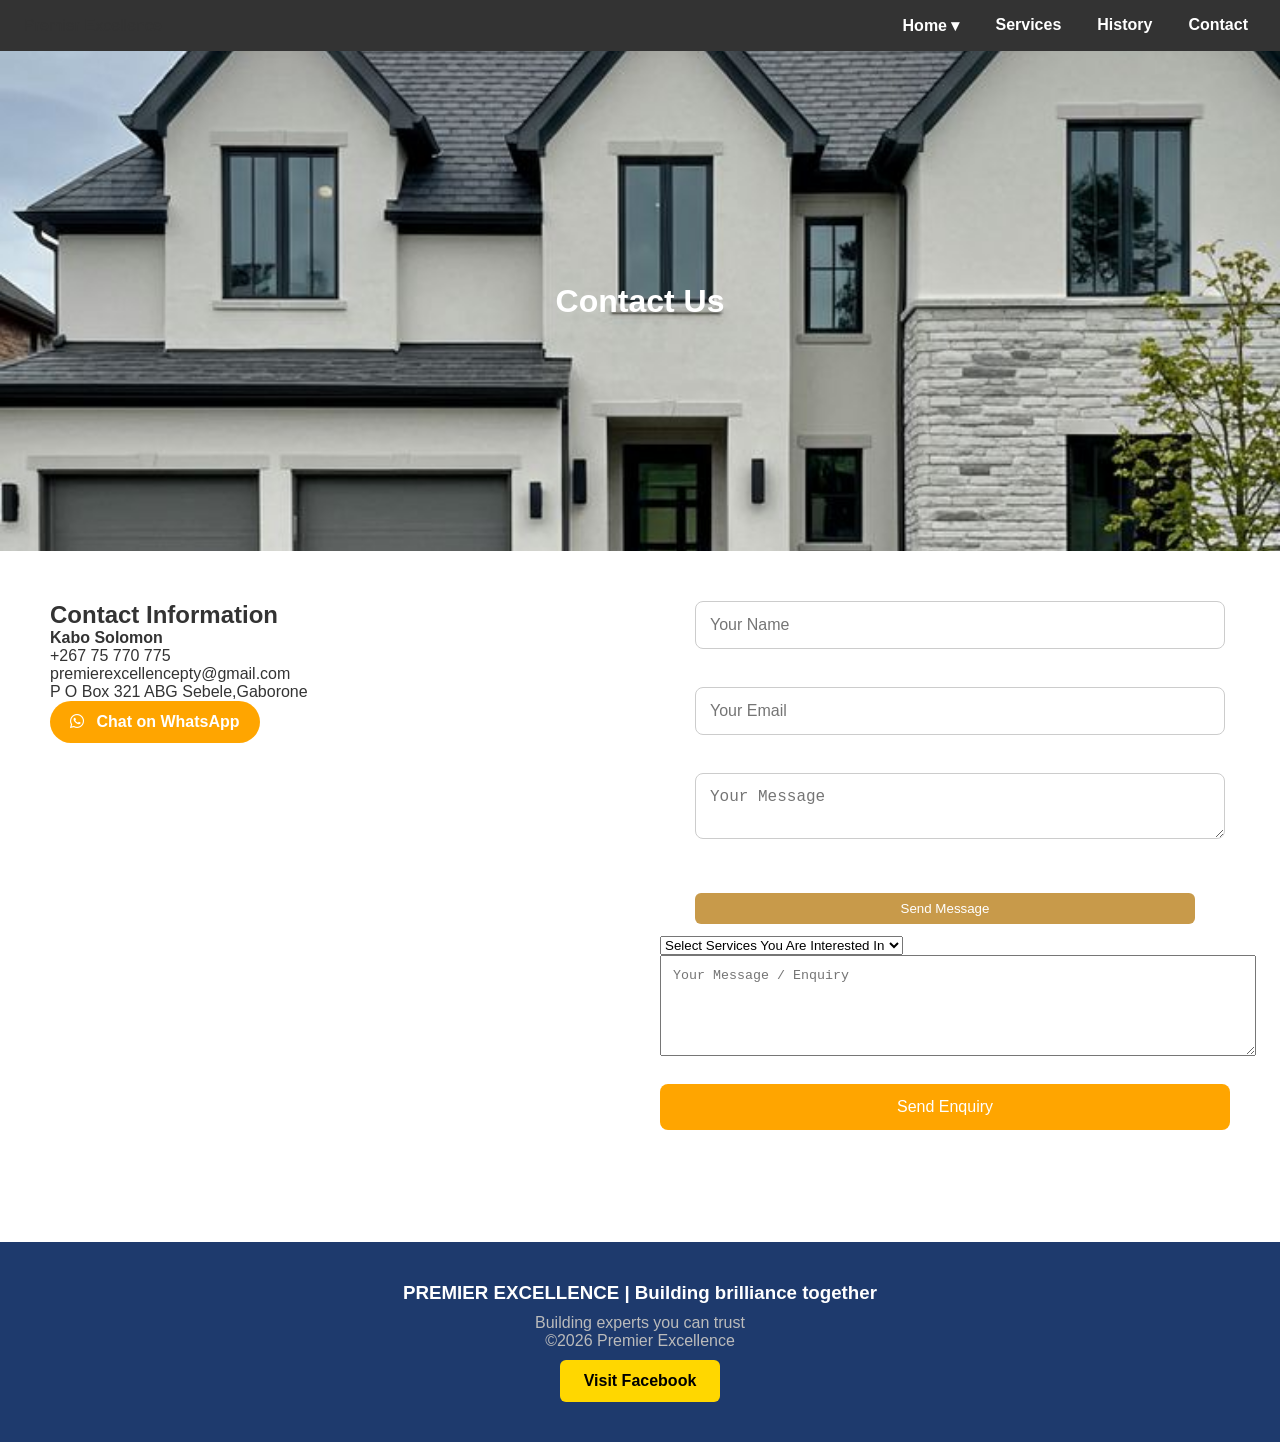
<file: contact.html>
<!DOCTYPE html>
<html lang="en">
<head>
      <meta charset="UTF-8">
    <meta name="viewport" content="width=device-width,initial-scale=1.0">
  <title>Premier Excellence</title>
  <link rel="stylesheet" href="style.css">
</head>
<body>
  <nav class="navbar">
  <div class="logo">Premier Excellence</div>
  <div class="menu-toggle" id="menu-toggle">
    ☰
  </div>
  <ul class="nav-links" id="nav-links">
        <li class="dropdown">
      <a href="index.html">Home ▾</a>
      <ul class="dropdown-menu">
        <li><a href="projects.html">Projects</a></li>
        <li><a href="feedback.html">Feedback</a></li>
        <li><a href="about.html">About Us</a></li>
      </ul>
       </li>
       <li><a href="services.html">Services</a></li>
    <li><a href="history.html">History</a></li>
    <li><a href="contact.html">Contact</a></li>
  </ul>
</nav>
<div class="slideshow">
  <div class="slide active" style="background-image:url('images/WhatsApp\ Image\ 2026-05-25\ at\ 14.00.54\ \(1\).jpeg');">
    <div class="slide-content">
      <h2>Contact Us</h2>
    </div>
  </div>

  <div class="slide" style="background-image:url('images/WhatsApp\ Image\ 2026-05-25\ at\ 14.00.54.jpeg');">
    <div class="slide-content">
      <h2>Get in touch</h2>
    </div>
  </div>
</div>

 <section class="contact-container">

    <div class="contact-info">
        <h2>Contact Information</h2>

        <p><strong>Kabo Solomon</strong>

        <p>
            +267 75 770 775 <br>
         
        </p>
 

       </p>

        <p>
            premierexcellencepty@gmail.com
        </p>

        <p>
            P O Box 321 ABG Sebele,Gaborone
        </p>
        <p>
               <a href="https://wa.me/26775770775?text=Hello%20I%20need%20help%20with%20your%20services" target="_blank" class="whatsapp-btn">
    <i class="fab fa-whatsapp"></i> Chat on WhatsApp
</a>

<!-- Font Awesome for icon -->
<link rel="stylesheet" href="https://cdnjs.cloudflare.com/ajax/libs/font-awesome/6.5.0/css/all.min.css">

<style>
.whatsapp-btn {
  display: inline-block;
  background-color: orange;
  color: white;
  padding: 12px 20px;
  border-radius: 30px;
  text-decoration: none;
  font-size: 16px;
  font-weight: bold;
  transition: 0.3s;
}

.whatsapp-btn i {
  margin-right: 8px;
}

.whatsapp-btn:hover {
  background-color: orange;
}
</style>
</p>

    </div>

    <div class="contact-form">

       <form action="https://formspree.io/f/xojbwrww" method="POST">

  <input type="text" name="name" placeholder="Your Name" required><br><br>

  <input type="email" name="email" placeholder="Your Email" required><br><br>

  <textarea name="message" placeholder="Your Message" required></textarea><br><br>

  <button type="submit">Send Message</button>

</form>

            <select id="service" required>

                <option value="">
                    Select Services You Are Interested In
                </option>

                <option>Building development</option>
                <option>Property Renovations</option>
                <option>Building contractors</option>
                <option>Turnkey projects</option>
                <option>Constuction</option>
              

            </select>

            <textarea id="message" rows="5"
            placeholder="Your Message / Enquiry"
            required></textarea>

            <button type="submit" class="btn-orange">
                Send Enquiry
            </button>

        </form>

    </div>

</section>
<script>
const slides = document.querySelectorAll(".slide");

let currentSlide = 0;

function showSlide(index) {

    slides.forEach((slide) => {
        slide.classList.remove("active");
    });

    slides[index].classList.add("active");
}

setInterval(() => {

    currentSlide++;

    if (currentSlide >= slides.length) {
        currentSlide = 0;
    }

    showSlide(currentSlide);

}, 4000);
</script>
<footer class="footer">
            <div class="footer-container">
                <h3>PREMIER EXCELLENCE | Building brilliance together</h3>
                <p>Building experts you can trust</p>
            </div>
            <div class="footer-bottom">
                <p>&copy;2026 Premier Excellence</p>
            </div>
            <a href="https://www.facebook.com/share/1CiE1dyX8g/" target="_blank" class="btn btn-primary">
  <i class="bi bi-facebook"></i> Visit Facebook
</a>
          </footer>
      <script src="script.js"></script>
</body>
</html>
</file>
<file: style.css>
body {
  margin: 0;
  font-family: Arial, Helvetica, sans-serif;
  color: #333;
}

/* Navigation */
nav {
  background: #333;
  box-shadow: 0 2px 6px rgba(0,0,0,0.1);
  padding: 16px 24px;
  display: flex;
  justify-content: space-between;
  align-items: center;
}

nav h1 {
  margin: 0;
}

nav ul {
  list-style: none;
  display: flex;
  gap: 20px;
  margin: 0;
  padding: 0;
}

nav ul li a {
  text-decoration: none;
  color: #fff;
  font-weight: bold;
}

/* Forms */
form {
  max-width: 500px;
  margin: auto;
}

input, textarea, button {
  width: 100%;
  padding: 12px;
  margin-bottom: 12px;
}

button {
  background: black;
  color: #fff;
  border: none;
  cursor: pointer;
}

/* Footer */
footer {
  background: #1E3A6D;
  color: #1E3A6D;
  text-align: center;
  padding: 16px;
}


.small-container {
    max-width: 1080px;
    margin: auto;
    padding: 20px;
}

.title {
    text-align: center;
    margin-bottom: 20px;
    font-size: 28px;
}

.grid {
    display: grid;
    grid-template-columns: repeat(auto-fit, minmax(250px, 1fr));
    gap: 20px;
}

.card {
    background: #fff;
    border-radius: 10px;
    padding: 15px;
    text-align: center;
    box-shadow: 0 4px 10px rgba(0,0,0,0.1);
    transition: transform 0.3s ease;
}

.card img {
    width: 100%;
    height: 200px;
    object-fit: cover;
    border-radius: 10px;
}

.card:hover {
    transform: translateY(-5px);
}


@keyframes pop {
  50% {
    transform: scale(1.5);
  }
}

button {
  margin-top: 12px;
  padding: 8px 14px;
  border: none;
  background: #C89A4A;
  color: white;
  border-radius: 6px;
  cursor: pointer;
}

footer {
  background: #1E3A6D;
  color: white;
  text-align: center;
  padding: 40px 20px;
  margin-top: 50px;
}

footer h3 {
  margin-bottom: 10px;
}

footer p {
  color: #bbb;
}

.card {
  animation: fadeIn 1s ease;
}

@keyframes fadeIn {
  from {
      opacity: 0;
      transform: translateY(20px);
  }

  to {
      opacity: 1;
      transform: translateY(0);
  }
}

@media(max-width: 768px) {

  nav {
    flex-direction: column;
    gap: 15px;
  }

  nav ul {
    flex-direction: column;
    text-align: center;
  }
  /*photo in the home page*/
.hero {
    height: 60vh;
  }
}

.hero {
  height: 80vh;
  background: url("images/construction.jpg") center/cover;
  display: flex;
  justify-content: center;
  align-items: center;
  text-align: center;
  color: white;
}

.hero-content {
  background: rgba(0,0,0,0.5);
  padding: 30px;
  border-radius: 10px;
}

.btn {
  display: inline-block;
  padding: 12px 24px;
  background: gold;
  color: black;
  text-decoration: none;
  border-radius: 6px;
  margin-top: 10px;
  font-weight: bold;
}




nav ul li a {
  text-decoration: none;
  color: #fff;
  font-weight: bold;
  transition: color 0.3s ease;
}

nav ul li a:hover {
  color: gold;
}

.home-page {
          background: url('https://images.unsplash.com/photo-1503387762-592deb58ef4e') no-repeat center center/cover;
}

.services-page {
    
    background: #f4f6f8 url('https://www.transparenttextures.com/patterns/concrete-wall.png');
}

.projects-page {
    
    background: #f4f6f8 url('https://www.transparenttextures.com/patterns/concrete-wall.png');
}


.history-page {
          background: url('images/d1fcf472-0eba-4b6c-8122-c032ccea8697.jpg') no-repeat center center/cover;
}


body {
  margin: 0;
  font-family: Arial, sans-serif;
}


/* SLIDESHOW IN THE CONTACT PAGE */
.slideshow {
    position: relative;
    height: 500px;
    overflow: hidden;
}

.slide {
    position: absolute;
    width: 100%;
    height: 100%;
    background-size: cover;
    background-position: center;
    opacity: 0;
    transition: opacity 1s ease-in-out;
}

.slide.active {
    opacity: 1;
}

.slide-content {
    position: absolute;
    top: 50%;
    left: 50%;
    transform: translate(-50%, -50%);
    text-align: center;
    color: white;
}

.slide-content h2 {
    font-size: 2rem;
    margin: 0;
    font-weight: bold;
}


/* CONTACT SECTION */
.contact-container {
    display: flex;
    gap: 40px;
    padding: 50px;
    align-items: flex-start;
    flex-wrap: wrap;
}

.contact-info {
    flex: 1;
    min-width: 300px;
}

.contact-form {
    flex: 1;
    min-width: 300px;
}

/* FORM */
form input,
form textarea,
form select {
    width: 100%;
    padding: 14px;
    margin-bottom: 20px;
    border: 1px solid #ccc;
    border-radius: 8px;
    font-size: 16px;
}

/* BETTER DROPDOWN */
form select {
    background-color: white;
    cursor: pointer;
    color: #333;
    font-weight: 500;
}

form select:focus {
    border-color: orange;
    outline: none;
    box-shadow: 0 0 5px rgba(255,165,0,0.5);
}

/* BUTTON */
.btn-orange {
    background-color: orange;
    color: white;
    border: none;
    padding: 14px 30px;
    border-radius: 8px;
    cursor: pointer;
    font-size: 16px;
}

.btn-orange:hover {
    background-color: darkorange;
}
*{
  margin:0;
  padding: 0;
}

html,body{
  width:100;
  height:100;
}

/* Links */
.nav-links {
  list-style: none;
  display: flex;
  gap: 20px;
}

.nav-links li {
  position: relative;
}

.nav-links a {
  color: white;
  text-decoration: none;
  padding: 8px;
}

/* Dropdown */
.dropdown-menu {
  display: none;
  position: absolute;
  background: white;
  top: 100%;
  left: 0;
  list-style: none;
  min-width: 150px;
}

.dropdown-menu li a {
  color: black;
  display: block;
  padding: 10px;
}

.dropdown:hover .dropdown-menu {
  display: block;
}

/* Hamburger (hidden on desktop) */
.menu-toggle {
  display: none;
  font-size: 24px;
  cursor: pointer;
}

/* 🔥 MOBILE STYLES */
@media (max-width: 768px) {
  .menu-toggle {
    display: block;
  }

  .nav-links {
    position: absolute;
    top: 60px;
    left: 0;
    width: 100%;
    background: #333;
    flex-direction: column;
    align-items: center;
    display: none;
  }

  .nav-links.active {
    display: flex;
  }

  .dropdown-menu {
    position: static;
    background: #c89a4a;
    width: 100%;
  }

  .dropdown-menu li a {
    color: white;
  }

  .dropdown:hover .dropdown-menu {
    display: none; /* disable hover on mobile */
  }

  .dropdown.active .dropdown-menu {
    display: block;
  }
}

 body {
  font-family: Arial, sans-serif;
}
/*History page*/
.timeline {
  position: relative;
  max-width: 800px;
  margin: 40px auto;
  padding: 20px;
}

.timeline h1 {
  text-align: center;
  margin-bottom: 40px;
}

/* Vertical line */
.timeline::after {
  content: '';
  position: absolute;
  width: 4px;
  background-color: #0078D4;
  top: 0;
  bottom: 0;
  left: 50%;
  margin-left: -2px;
}

/* Timeline items */
.timeline-item {
  padding: 20px;
  position: relative;
  width: 50%;
}

/* Left side */
.timeline-item:nth-child(odd) {
  left: 0;
}

/* Right side */
.timeline-item:nth-child(even) {
  left: 50%;
}

/* Content box */
.timeline-content {
  background-color: #f5f5f5;
  padding: 15px;
  border-radius: 10px;
  position: relative;
  box-shadow: 0 2px 5px rgba(0,0,0,0.1);
}

/* Circles on the line */
.timeline-item::after {
  content: '';
  position: absolute;
  width: 15px;
  height: 15px;
  right: -8px;
  background-color: #0078D4;
  border: 3px solid white;
  top: 30px;
  border-radius: 50%;
  z-index: 1;
}

/* Fix circle position for right side */
.timeline-item:nth-child(even)::after {
  left: -8px;
}

@media screen and (max-width: 600px) {

  .timeline::after {
    left: 20px;
  }

  .timeline-item {
    width: 100%;
    padding-left: 50px;
    padding-right: 20px;
  }

  .timeline-item:nth-child(even) {
    left: 0%;
  }

  .timeline-item::after {
    left: 10px;
  }
}
</file>
